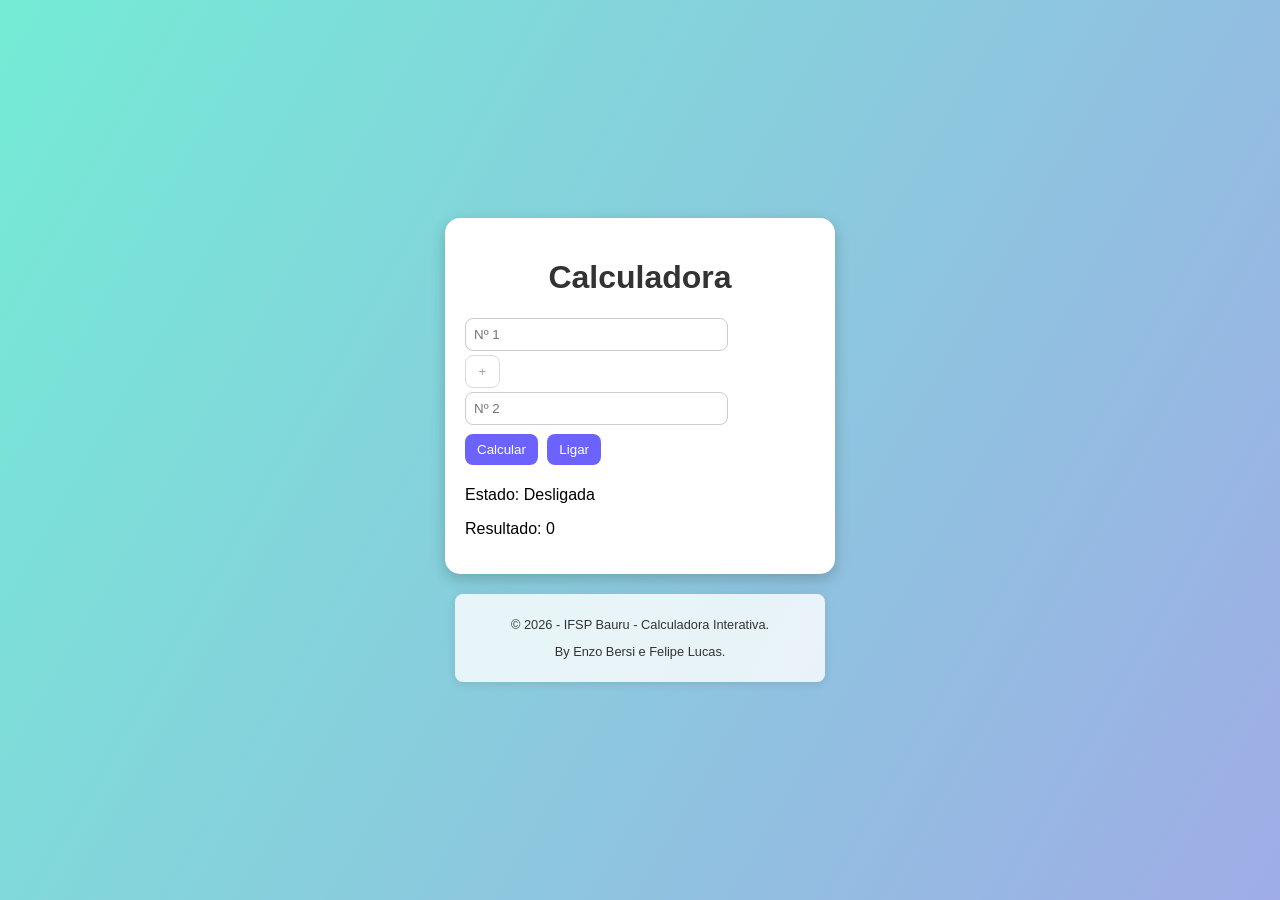
<file: index.html>
<!DOCTYPE html>
<html lang="pt-br">

<head>
  <meta charset="UTF-8">
  <meta name="viewport" content="width=device-width, initial-scale=1.0">
  <title>Calculadora Interativa</title>
  <link rel="stylesheet" href="./style.css">
</head>

<body>
  <div class="container">
    <h1>Calculadora</h1>
    <!-- Os controles inicias começam desabilitados, o usuário precisa ligar a calculadora p/ usar. -->
    <div id="calculadora-corpo">
      <input type="number" id="num1" placeholder="Nº 1" disabled> <!-- Campo para o primeiro número, inicialmente desabilitado -->

      <select id="operador" disabled> <!-- Campo para selecionar o operador, inicialmente desabilitado -->
        <option value="+">+</option>
        <option value="-">-</option>
        <option value="*">x</option>
        <option value="/">/</option>
      </select>

      <input type="number" id="num2" placeholder="Nº 2" disabled> <!-- Campo para o segundo número, inicialmente desabilitado -->

      <button id="btnCalcular" onclick="calcular()" disabled>Calcular</button> <!-- Botão para realizar o cálculo, inicialmente desabilitado -->
      <button id="btnPower" type="button" onclick="ligarDesligar()">Ligar</button> <!-- Botão para ligar/desligar a calculadora -->
    </div>

    <p id="statusPower" class="status-power">Estado: Desligada</p> <!-- Indicador de estado da calculadora (Ligada/Desligada) -->

    <div class="visor-container">
      <p>Resultado: <span id="visor">0</span></p>
    </div>

    <ul id="historico-lista"></ul> <!-- Lista para exibir o histórico de cálculos -->
  </div>

  <footer>
    <p>&copy; 2026 - IFSP Bauru - Calculadora Interativa.</p>
    <p>By Enzo Bersi e Felipe Lucas.</p>
  </footer>
  <script src="./script.js"></script>
</body>

</html>
</file>
<file: style.css>
body { 
      font-family: Arial, sans-serif;
      background: linear-gradient(120deg, #74ebd5, #9face6);
      display: flex;
      flex-direction: column;
      justify-content: center;
      align-items: center;
      min-height: 100vh;
      margin: 0;
    }

    .container {
      background: white;
      padding: 20px;
      border-radius: 15px;
      box-shadow: 0 5px 15px rgba(0,0,0,0.2);
      width: 350px;
    
    }

    h1 {
      text-align: center;
      color: #333;
    }

    input {
      width: 70%;
      padding: 8px;
      margin: 4px 0;
      display: block;
      border: 1px solid #ccc;
      border-radius: 8px;
      background: white;
      appearance: none;
      -webkit-appearance: none;
      -moz-appearance: none;
    }

    #operador {
      width: 10%;
      padding: 8px;
      margin: 4px 0 auto;
      display: block;
      border: 1px solid #ccc;
      border-radius: 8px;
      background: white;
      appearance: none;
      -webkit-appearance: none;
      -moz-appearance: none;
      text-align: center;
      text-align-last: center;
      direction: ltr;
      cursor: pointer;
    }

    button {
      padding: 8px 12px;
      border: none;
      border-radius: 8px;
      background: #6c63ff;
      color: white;
      cursor: pointer;
      margin: 5px 5px 5px 0;
    }

    button:hover {
      background: #5146d9;
    }

    ul {
      list-style: none;
      padding: 0;
    }

    li {
      background: #f1f1f1;
      margin: 5px 0;
      padding: 8px;
      border-radius: 8px;
      display: flex;
      justify-content: space-between;
      align-items: center;
    }

    .detalhes {
      font-size: 0.9em;
      color: #555;
    }
    
    footer {
      text-align: center;
      margin-top: 20px;
      color: #333;
      font-size: 0.8em;
      padding: 10px;
      background: rgba(255, 255, 255, 0.8);
      border-radius: 8px;
      width: 350px;
      box-shadow: 0 2px 10px rgba(0,0,0,0.1);
    }
</file>
